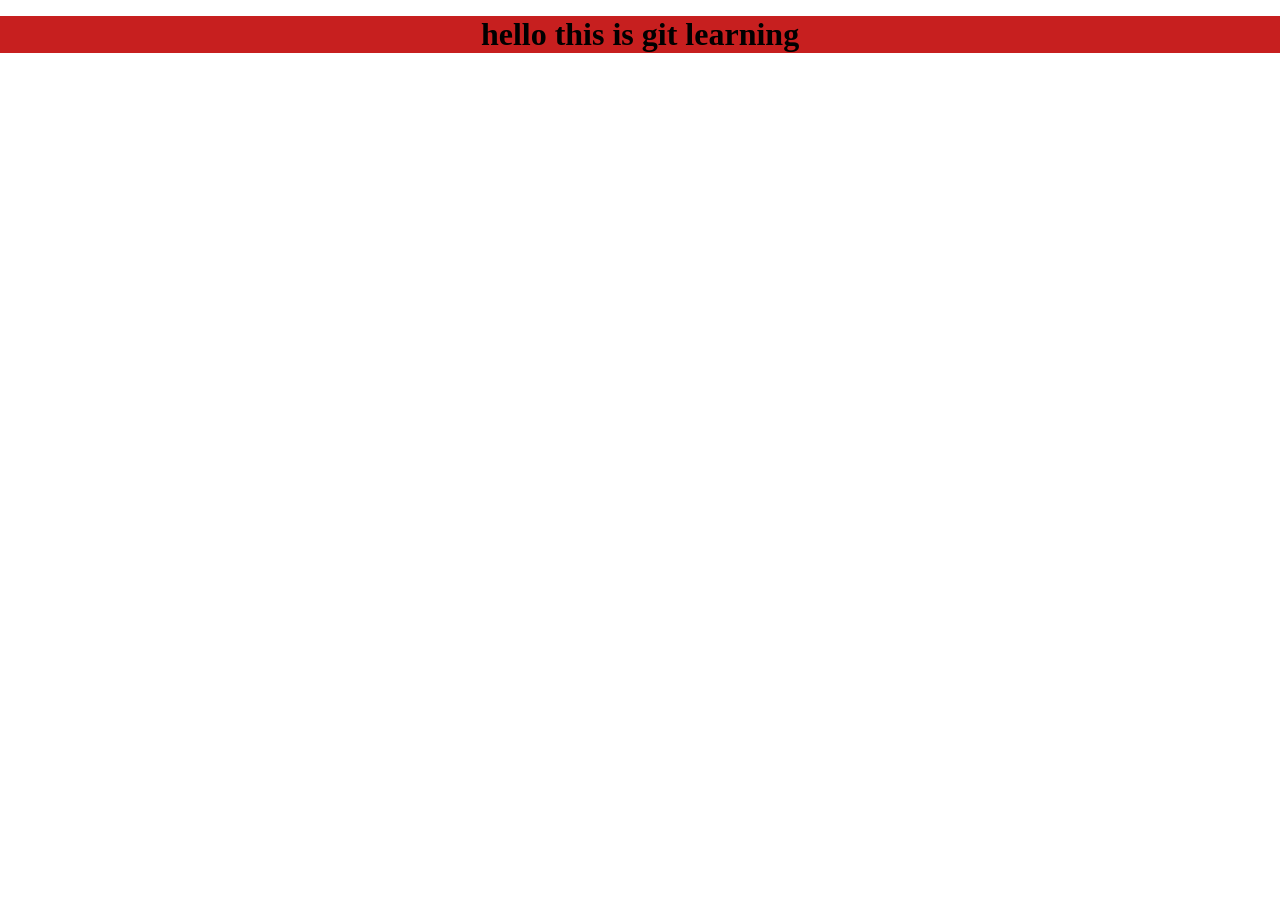
<file: index.html>
<!DOCTYPE html>
<html lang="en">
<head>
    <meta charset="UTF-8">
    <meta name="viewport" content="width=device-width, initial-scale=1.0">
    <title>git learning</title>
   <link rel="stylesheet" href="style.css">
</head>
<body>
   <h1 class="title">hello this is git learning</h1>
   <br>
    
</body>
</html>
</file>
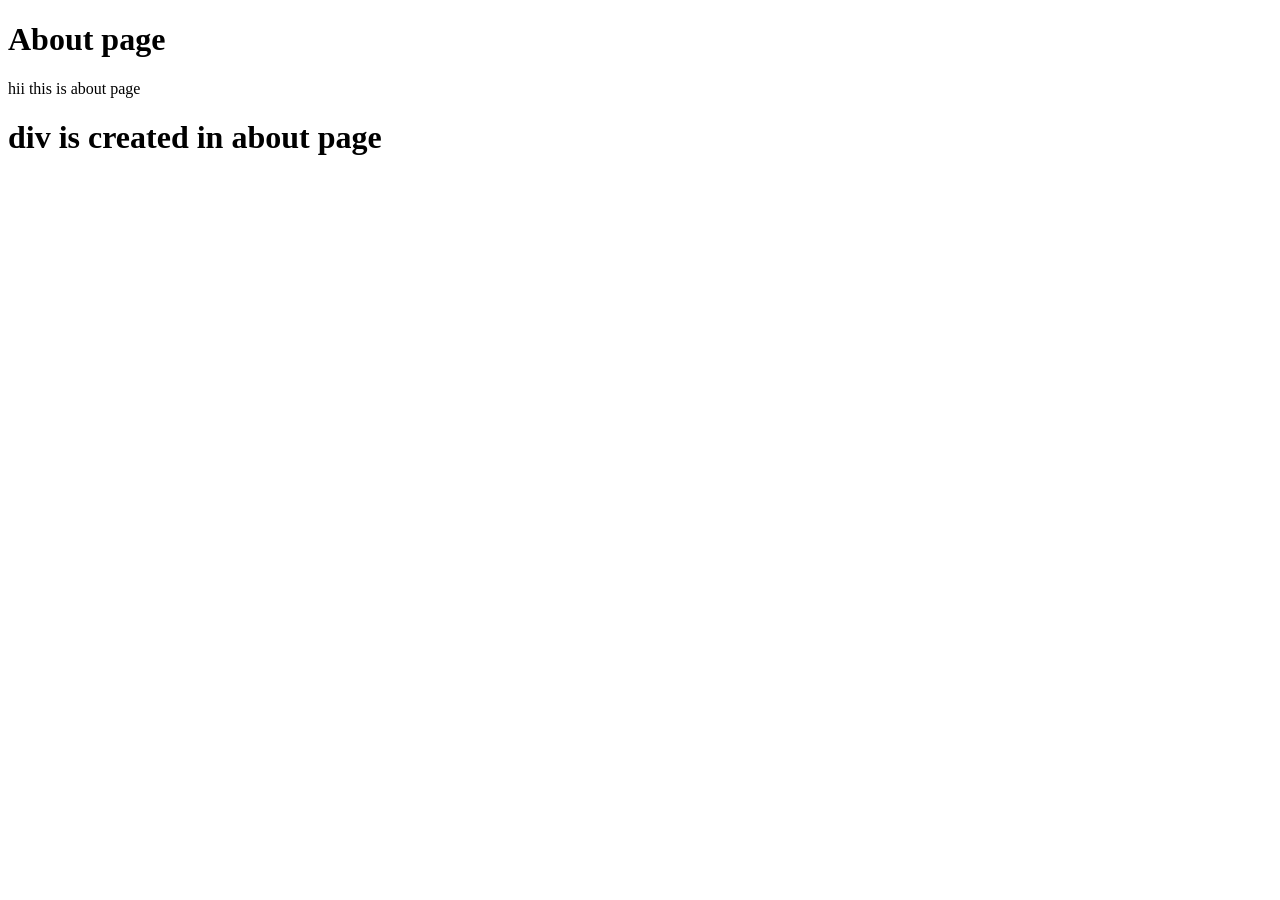
<file: about.html>
<!DOCTYPE html>
<html lang="en">
<head>
    <meta charset="UTF-8">
    <meta name="viewport" content="width=device-width, initial-scale=1.0">
    <title>About</title>
</head>
<body>
    <h1>About page</h1>
    <p1>hii this is about page</p1>
    <div>
        <h1>div is created in about page</h1>
    </div>
    
</body>
</html>
</file>
<file: style.css>
*{
    padding: 0;
    margin: 0;
   box-sizing: border-box;
}
.title{
    text-align: center;
    font-size: 2rem;
    margin-top: 1rem;
    background-color: #c71f1f;
}
</file>
